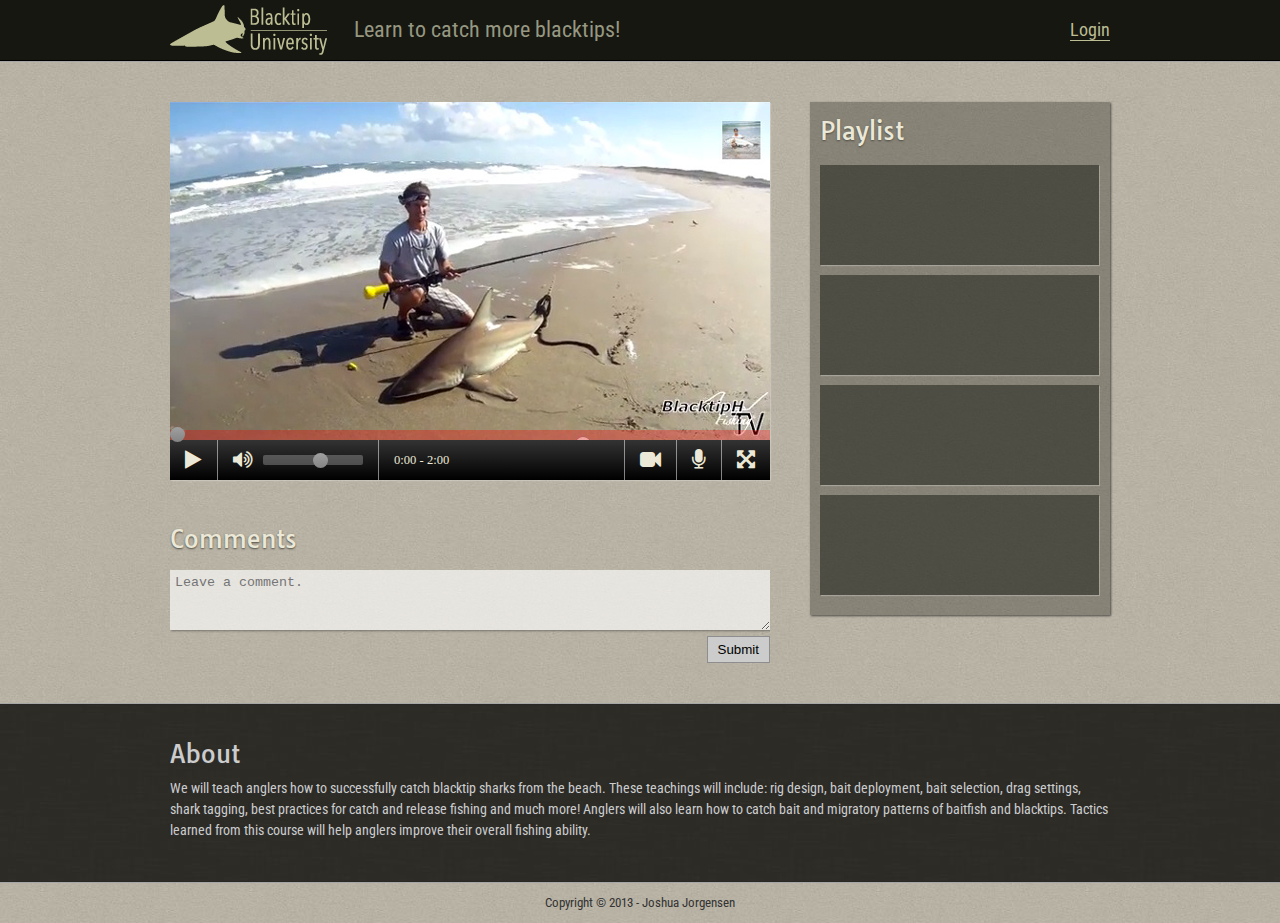
<file: lab2/index.html>
<!DOCTYPE html>
<html lang="en">
<head>
	<!-- Mobile -->
	<meta name="viewport" content="width=device-width, initial-scale=1, maximum-scale=1" />

	<title>Blacktip University | SMS</title>
	<meta charset="utf-8"/>
	<meta name="description" content="" />
	<meta name="keywords" content="" />

	<!-- Google Web Fonts -->
	<link href='http://fonts.googleapis.com/css?family=Tauri|Roboto+Condensed:400,300' rel='stylesheet' type='text/css' />

	<!-- Favicon -->
	<link rel="shortcut icon" href="images/favicon.ico" />

	<!-- CSS -->
	<link rel="stylesheet" href="css/main.css" />
	<link rel="stylesheet" href="css/font-awesome.css" />
</head>

<body>
	<header>
		<div class="wrapper">
			<a href="index.html" title="#"><h1>Blacktip University</h1></a>
			<ul>
				<li><a href="login.html">Login</a></li>
				<li>Learn to catch more blacktips!</li>
			</ul>

		</div>
	</header>

	<div id="main_content">

		<div class="light_bg">
			<div class="wrapper">
				<section id="video_player">
					<div id="seek_bar"><span></span></div>
					<ul>
						<li><span class="fa fa-play"></span></li>
						<li>
							<span class="fa fa-volume-up"></span>
							<span id="volume_bar"></span>
							<span id="volume_slider"></span>
						</li>
						<li>0:00 - 2:00</li>
						<li><span class="fa fa-arrows-alt "></span></li>
						<li><span class="fa fa-microphone"></span></li>
						<li><span class="fa fa-video-camera"></span></li>
					</ul>
				</section>

				<aside>
					<div id="playlist">
						<h2>Playlist</h2>
						<ul>
							<li></li>
							<li></li>
							<li></li>
							<li></li>
						</ul>
					</div>
				</aside>

				<div id="comments">
					<h2>Comments</h2>
					<form>
						<textarea maxlength="200" placeholder="Leave a comment."></textarea>
						<button>Submit</button>
					</form>
				</div>
			</div>
		</div>

		<div class="dark_bg">
			<div class="wrapper">

				<h2>About</h2>
				<p>We will teach anglers how to successfully catch blacktip sharks from the beach. These teachings will include: rig design, bait deployment, bait selection, drag settings, shark tagging, best practices for catch and release fishing and much more! Anglers will also learn how to catch bait and migratory patterns of baitfish and blacktips. Tactics learned from this course will help anglers improve their overall fishing ability.</p>

			</div>
		</div>

	</div><!-- main_content -->

	<footer>
		<p>Copyright &copy; 2013 - Joshua Jorgensen</p>
	</footer>

	<!-- ******** Javascript ******** -->

	<!--[if lte IE 8]>
	<script src="js/html5shiv.js"></script>
	<script src="http://ie7-js.googlecode.com/svn/version/2.1(beta4)/IE8.js"></script>
	<![endif]-->

</body>
</html>
</file>
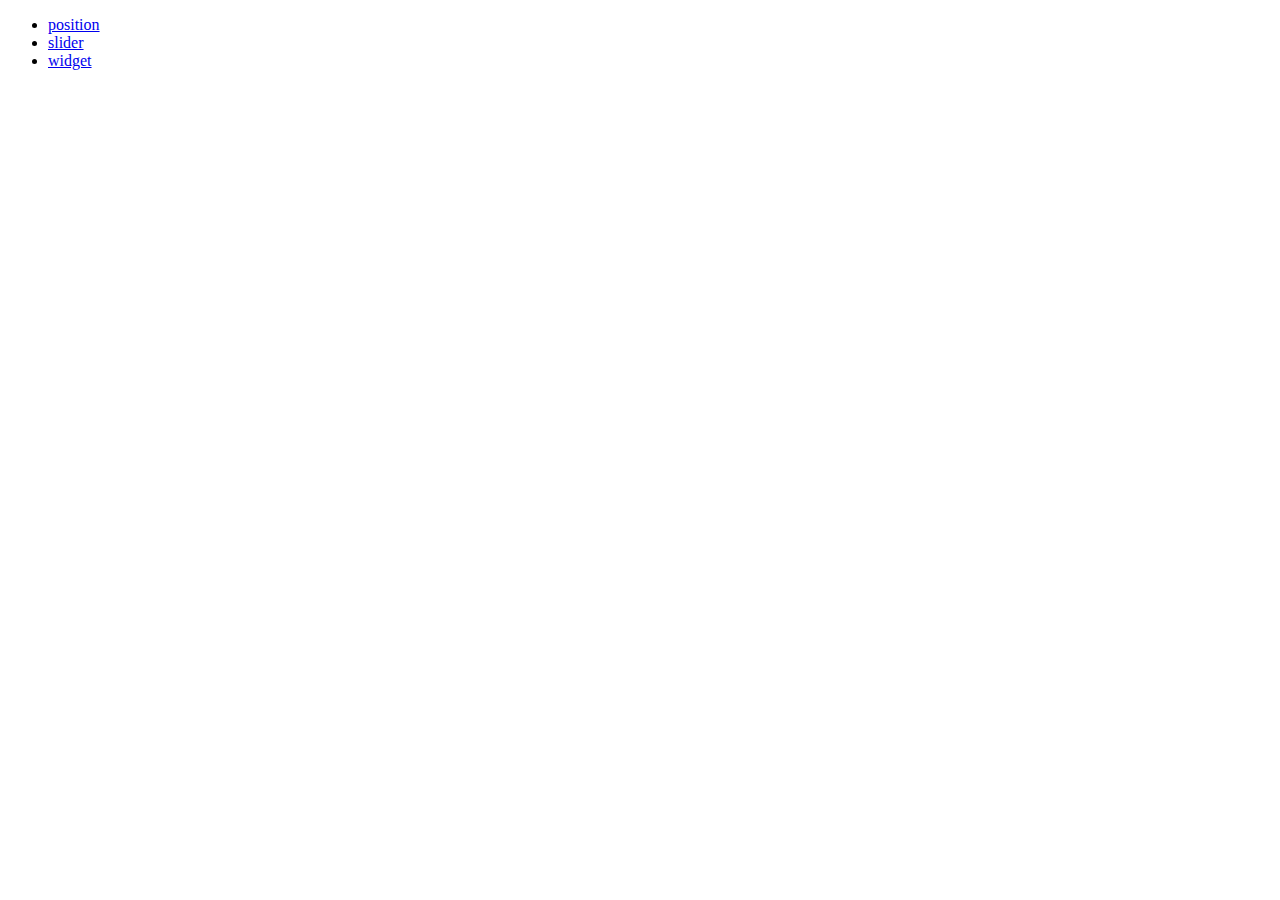
<file: final_project_version/development-bundle/demos/index.html>
<!doctype html>
<html lang="en">
<head>
	<meta charset="utf-8">
	<title>jQuery UI Demos</title>
</head>
<body>

<ul>
	<li><a href="position/">position</a></li>
	<li><a href="slider/">slider</a></li>
	<li><a href="widget/">widget</a></li>
</ul>

</body>
</html>
</file>
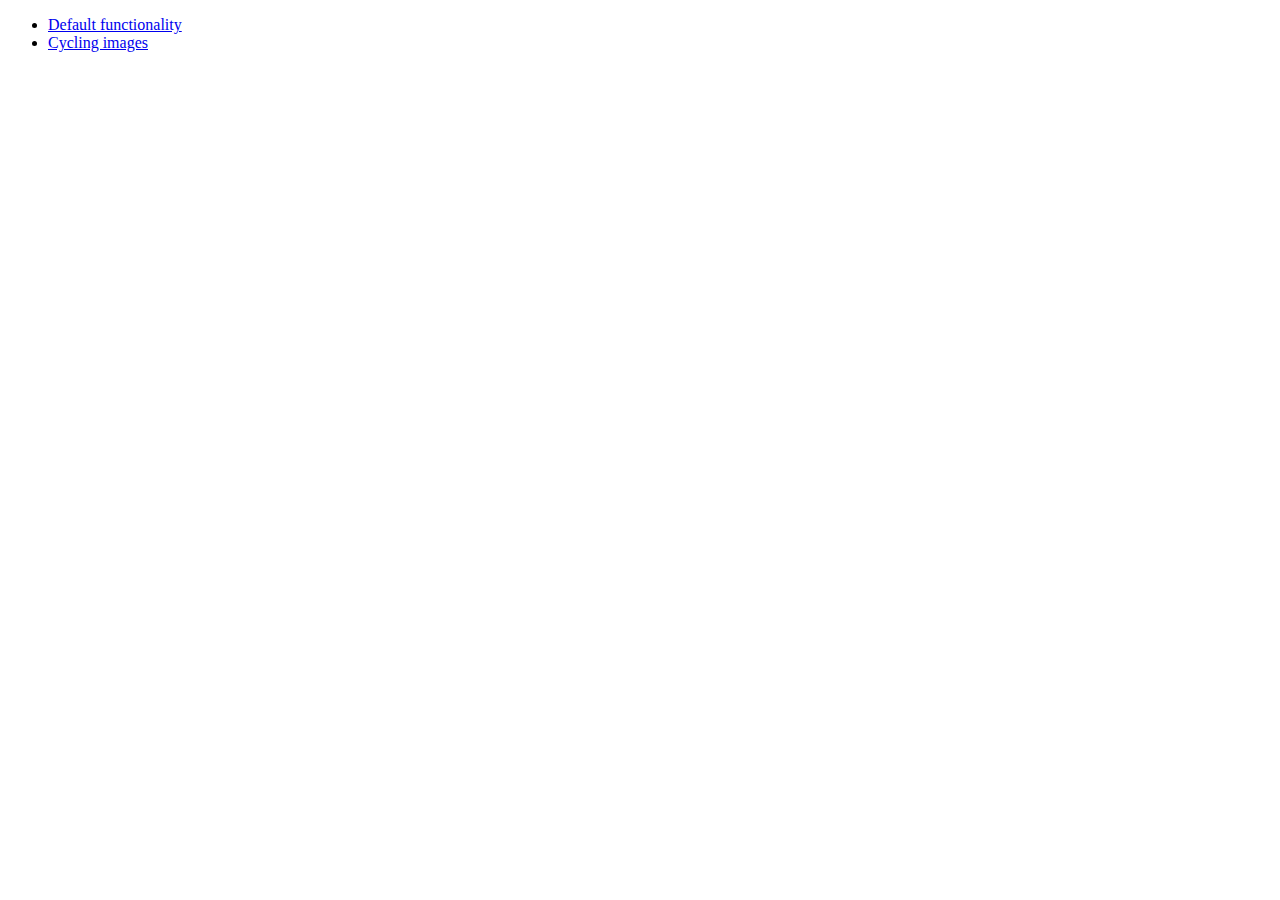
<file: final_project_version/development-bundle/demos/position/index.html>
<!doctype html>
<html lang="en">
<head>
	<meta charset="utf-8">
	<title>jQuery UI Position Demo</title>
</head>
<body>

<ul>
	<li><a href="default.html">Default functionality</a></li>
	<li><a href="cycler.html">Cycling images</a></li>
</ul>

</body>
</html>
</file>
<file: lab2/css/main.css>
/*---------- Reset ----------*/

html, body, div, span, object, iframe,
h1, h2, h3, h4, h5, h6, p, blockquote, pre,
a, abbr, acronym, address, cite, code,
del, dfn, em, img, ins, samp,
small, strike, strong, sub, sup, tt, var,
b, i, dl, dt, dd, ol, ul, li,
fieldset, form, label, legend,
table, caption, tbody, tfoot, thead, tr, th, td,
article, aside, canvas, details, embed, 
figure, figcaption, footer, header, hgroup, 
menu, nav, section, summary, audio, video {
	margin: 0;
	padding: 0;
	border: 0;
	font-size: 100%;
	font: inherit;
	vertical-align: baseline;
}

/* HTML5 display-role reset for older browsers */
article, aside, details, figcaption, figure, 
footer, header, hgroup, menu, nav, section {
	display: block;
}

ol, ul {
	list-style: none;
}

table {
	border-collapse: collapse;
	border-spacing: 0;
}

img {
	max-width: 100%;
}

a:hover, 
button:hover,
#video_player li span {
	cursor: pointer;
}

/*---------- Link Reset ----------*/

a:link,
a:visited,
a:hover,
a:active {
	text-decoration: none;
	border-bottom-width: 1px;
	border-bottom-style: solid;
}

a:link,
a:visited {
	border-bottom-color: #BCBD93;
	color: #BCBD93;
}

a:hover {
	border-bottom-color: #7fadcc;
	color: #7fadcc;
}

/*---------- Basic Elements ----------*/

body {
	font: 62.5%/1.5 'Roboto Condensed', sans-serif;
	-webkit-text-size-adjust: none; /* Prevents the browser from changing the font size */
	background: url('../images/sandpaper.jpg');
	color: #EBE8D7;
}

a [href="index.html"] {
	border: none;
}

h1 {
	text-indent: 100%;
	white-space: nowrap;
	overflow: hidden;
	background: url('../images/logo.png') no-repeat;
	width: 157px;
	height: 50px;
	position: absolute;
	top: 5px;
}

h2 {
	font-size: 1.8em; /* 35px / 14px */
	font-family: 'Tauri', sans-serif;
	text-shadow: 0 1px 2px #4d4b42;
	-moz-text-shadow: 0 1px 2px #4d4b42;
	color: #EBE8D7;
	margin-bottom: 5px;
}

h3 {
	font-size: 2em; /* 18px / 14px */
	margin-bottom: 10px;
	color: #A6C2C5;
	text-shadow: 0 1px 1px #0b0c0d;
	-moz-text-shadow: 0 1px 1px #0b0c0d;
}

p {
	margin-bottom: 12px;
}

/*---------- Wrappers ----------*/

.wrapper {
	max-width: 940px;
	margin: 0 auto;
	overflow: hidden;
	padding: 0 10px;
}

/*---------- Header ----------*/

header {
	height: 60px;
	background: #161711;
	position: relative;
	border-bottom: 1px solid #000;
}

header ul {
	overflow: hidden;
	color: #979881;
	font-size: 2.2em; /* 22px / 10/x */
	font-family: 'Roboto Condensed', sans-serif;
}

header li {
	float: right;
	height: 60px;
	line-height: 60px;
}

header li:first-child {
	margin-left: 450px;
	font-size: 0.8em; /* 22px / 10/x */
}


/*---------- Main Content ----------*/

#main_content {
	padding-top: 10px;
	font-size: 1.4em; /* 14px / 10px */
	border-top: 1px solid #a6a6a6;
}

#main_content .wrapper {
	padding-top: 30px;
	padding-bottom: 40px;
}

.dark_bg, .light_bg {
	width: 100%;
	border-bottom: 1px solid #a6a6a6;
}

.light_bg p {
	text-shadow: 0 1px 1px #4d4b42;
	-moz-text-shadow: 0 1px 1px #4d4b42;
}

.dark_bg {
	background: url('../images/wash_wall.jpg');
	color: #cccccc;
	border-top: 1px solid #292826;
	border-bottom: 1px solid #292826;
}

.dark_bg h2 {
	color: #cccccc;
}

.dark_bg h2,
.dark_bg p {
	text-shadow: 0 1px 2px #313233;
	-moz-text-shadow: 0 1px 2px #313233;
}

.dark_bg a:link,
.dark_bg a:visited {
	text-shadow: 0 1px 1px #4d4d4d;
	-moz-text-shadow: 0 1px 1px #4d4d4d;
}

.dark_bg p:last-child {
	margin: 0;
}

section, #comments {
	float: left;
	margin-right: 40px;
	width: 600px;
	margin-top: 0;
}

#comments h2 {
	font-size: 1.8em;
	margin-bottom: 12px;
}

aside {
	max-width: 300px;
	float: right;
	min-height: 500px;
}

aside h2 {
	font-size: 1.8em;
	margin-bottom: 15px;
}

section h2 {
	margin-bottom: 15px;
}

section p {
	font-size: 1.28571428571em; /* 18px / 14px */
}


/*---------- Video Player ----------*/

#video_player {
	background: rgba(0, 0, 0, 0.6);
	background: url('../images/main_video.jpg');
	min-height: 378px;
	-webkit-box-shadow: 1px 1px 1px rgba(255, 255, 255, 0.25);
	-moz-box-shadow:    1px 1px 1px rgba(255, 255, 255, 0.25);
	box-shadow:         1px 1px 1px rgba(255, 255, 255, 0.25);
	position: relative;
}

#seek_bar {
	position: absolute;
	bottom: 40px;
	width: 100%;
	background: rgba(255, 0, 0, 0.3);
	height: 10px;
}

#seek_bar span {
	width: 15px;
	height: 15px;
	border-radius: 10px;
	position: absolute;
	z-index: 10;
	bottom: -2px;
	background: rgb(160,160,160);
	background: -moz-linear-gradient(top, rgba(160,160,160,1) 0%, rgba(132,132,132,1) 100%);
	background: -webkit-gradient(linear, left top, left bottom, color-stop(0%,rgba(160,160,160,1)), color-stop(100%,rgba(132,132,132,1)));
	background: -webkit-linear-gradient(top, rgba(160,160,160,1) 0%,rgba(132,132,132,1) 100%);
	background: -o-linear-gradient(top, rgba(160,160,160,1) 0%,rgba(132,132,132,1) 100%);
	background: -ms-linear-gradient(top, rgba(160,160,160,1) 0%,rgba(132,132,132,1) 100%);
	background: linear-gradient(to bottom, rgba(160,160,160,1) 0%,rgba(132,132,132,1) 100%);
}

#video_player ul {
	overflow: hidden;
	position: absolute;
	bottom: 0;
	background: #000;
	width: 100%;
	background: rgb(51,51,51);
	background: -moz-linear-gradient(top, rgba(51,51,51,1) 0%, rgba(0,0,0,1) 100%);
	background: -webkit-gradient(linear, left top, left bottom, color-stop(0%,rgba(51,51,51,1)), color-stop(100%,rgba(0,0,0,1)));
	background: -webkit-linear-gradient(top, rgba(51,51,51,1) 0%,rgba(0,0,0,1) 100%);
	background: -o-linear-gradient(top, rgba(51,51,51,1) 0%,rgba(0,0,0,1) 100%);
	background: -ms-linear-gradient(top, rgba(51,51,51,1) 0%,rgba(0,0,0,1) 100%);
	background: linear-gradient(to bottom, rgba(51,51,51,1) 0%,rgba(0,0,0,1) 100%);
}

#video_player li {
	float: left;
	padding: 5px 15px;
	height: 30px;
	line-height: 30px;
	font-size: 1.5em;
	font-family: "times new roman", serif;
	border-right: 1px solid rgba(255, 255, 255, 0.5);
}

#video_player li span:hover {
	color: #7fadcc;
}

#video_player li:nth-child(2)  {
	position: relative;
	width: 100px;
	padding-right: 45px;
}

#video_player #volume_bar {
	height: 10px;
	background: rgba(255, 255, 255, 0.25);
	width: 100px;
	position: absolute;
	bottom: 15px;
	border-radius: 2px;
	margin-left: 10px;
}

#video_player #volume_slider {
	width: 15px;
	height: 15px;
	border-radius: 10px;
	position: absolute;
	z-index: 12;
	bottom: 12px;
	right: 50px;
	background: rgb(160,160,160);
	background: -moz-linear-gradient(top, rgba(160,160,160,1) 0%, rgba(132,132,132,1) 100%);
	background: -webkit-gradient(linear, left top, left bottom, color-stop(0%,rgba(160,160,160,1)), color-stop(100%,rgba(132,132,132,1)));
	background: -webkit-linear-gradient(top, rgba(160,160,160,1) 0%,rgba(132,132,132,1) 100%);
	background: -o-linear-gradient(top, rgba(160,160,160,1) 0%,rgba(132,132,132,1) 100%);
	background: -ms-linear-gradient(top, rgba(160,160,160,1) 0%,rgba(132,132,132,1) 100%);
	background: linear-gradient(to bottom, rgba(160,160,160,1) 0%,rgba(132,132,132,1) 100%);
}

#video_player li:nth-child(3) {
	font-size: 0.9em;
	border: none;
}

#video_player li:nth-child(4),
#video_player li:nth-child(5),
#video_player li:nth-child(6) {
	border: none;
	float: right;
	border-left: 1px solid rgba(255, 255, 255, 0.5);
}


/*---------- Playlist ----------*/

#playlist {
	padding: 10px;
	background: rgba(22, 23, 17, 0.3);
	width: 280px;
	-webkit-box-shadow: 1px 1px 2px rgba(50, 50, 50, 0.8);
	-moz-box-shadow:    1px 1px 2px rgba(50, 50, 50, 0.8);
	box-shadow:         1px 1px 2px rgba(50, 50, 50, 0.8);
}

#playlist ul {
	overflow: hidden;
}

#playlist li {
	background: rgba(22, 23, 17, 0.5);
	min-height: 100px;
	margin-bottom: 10px;
	width: 279px;
	-webkit-box-shadow: 1px 1px 1px rgba(255, 255, 255, 0.25);
	-moz-box-shadow:    1px 1px 1px rgba(255, 255, 255, 0.25);
	box-shadow:         1px 1px 1px rgba(255, 255, 255, 0.25);
}


/*---------- Comments ----------*/

#comments {
	margin-top: 40px;
	min-height: 100px;
	clear: left;
}


/*---------- Form Elements ----------*/

form {
	overflow: hidden;
}

textarea{
	padding: 5px;
	width: 590px;
	border: none;
	background: rgba(255, 255, 255, 0.65);
	min-height: 50px;
	-webkit-box-shadow: 1px 1px 2px rgba(50, 50, 50, 0.5);
	-moz-box-shadow:    1px 1px 2px rgba(50, 50, 50, 0.5);
	box-shadow:         1px 1px 2px rgba(50, 50, 50, 0.5);
}

button {
	border: 1px solid rgba(0, 0, 0, 0.3);
	padding: 5px 10px;
	float: right;
	background: #cccccc;
	margin: 0;
}

button:hover {
	background: #bfbfbf;
}


/*---------- Footer ----------*/

footer {
	padding: 20px 0;
	text-align: center;
	border-top: 1px solid #a6a6a6;
	font-size: 1.3em; /* 14px / 10px */
	line-height: 0;
	color: #333333;
}

footer p {
	margin: 0;
}
</file>
